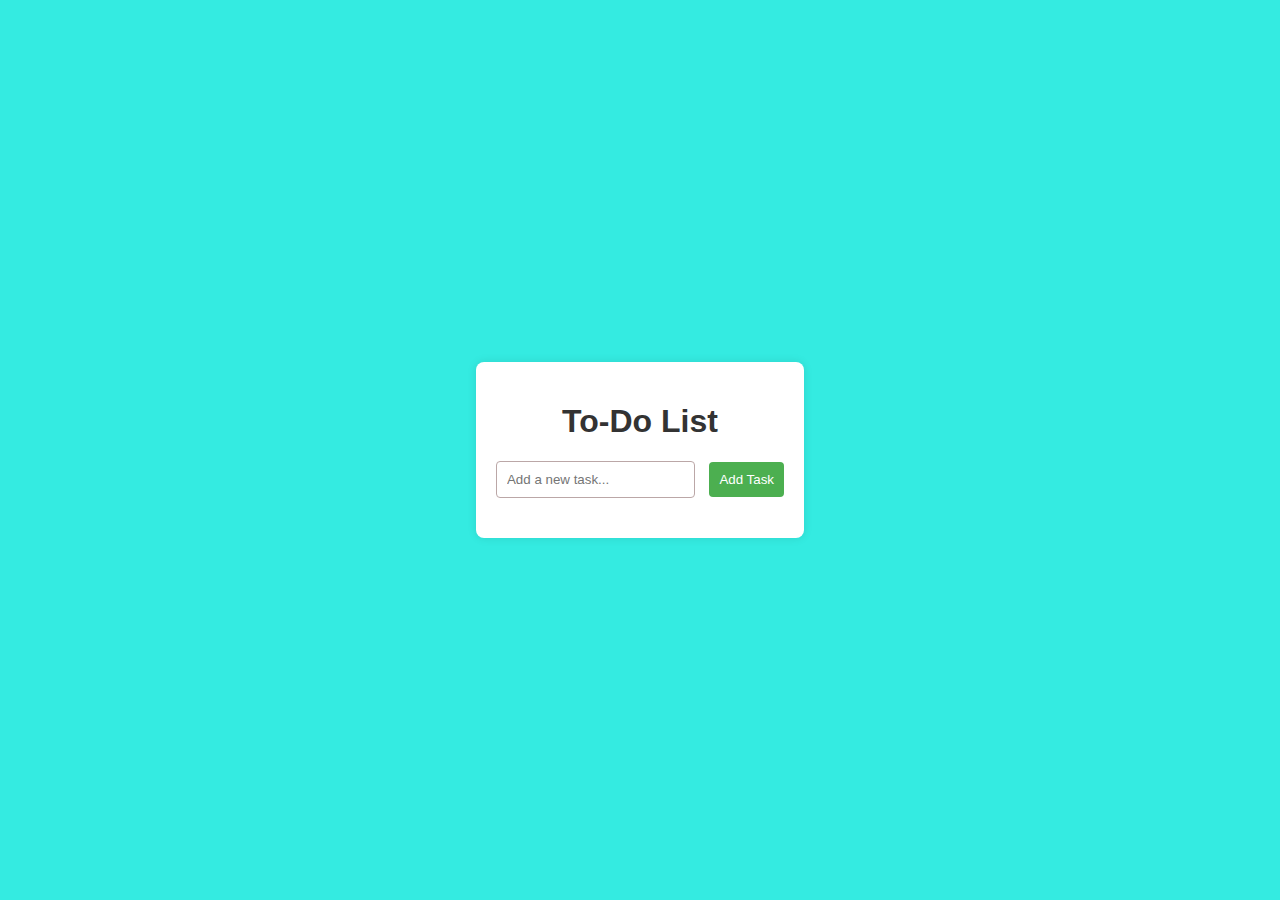
<file: index.html>
<!DOCTYPE html>
<html lang="en">
<head>
    <meta charset="UTF-8">
    <meta name="viewport" content="width=device-width, initial-scale=1.0">
    <link rel="stylesheet" href="style.css">
    <title>To-Do List App</title>
</head>
<body>
    <div class="container">
        <h1>To-Do List</h1>
        <div class="task-input-container">
            <input type="text" id="taskInput" placeholder="Add a new task...">
            <button onclick="addTask()">Add Task</button>
        </div>
        <ul id="taskList"></ul>
    </div>
    <script src="script.js"></script>
</body>
</html>
</file>
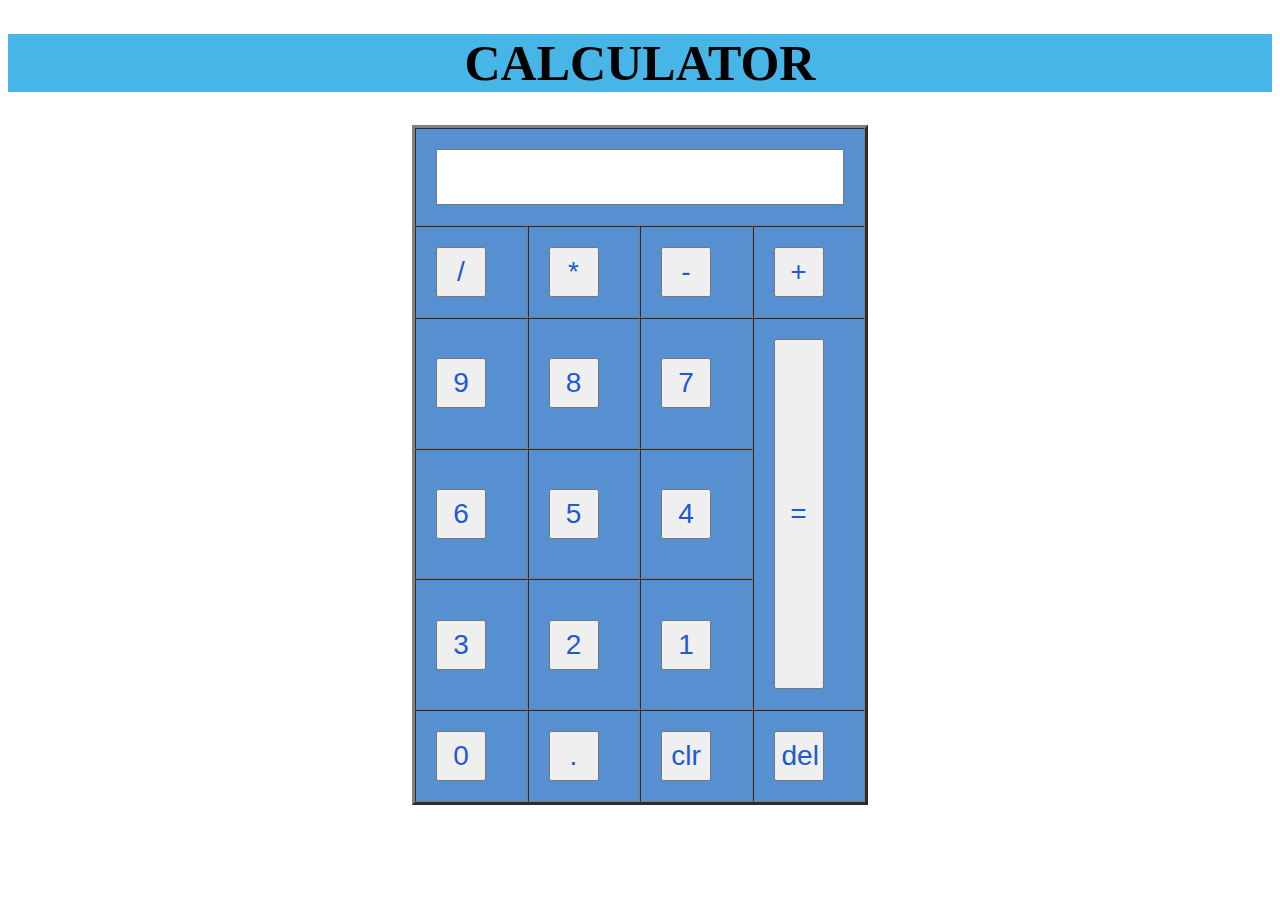
<file: calculator.html>
<!DOCTYPE html>
<html lang="en">
<head>
    <meta charset="UTF-8">
    <meta name="viewport" content="width=device-width, initial-scale=1.0">
    <title>Document</title>
    <style>
        input{
            width:50px;
            height:50px;
            font-size:28px;
            color:rgb(29, 91, 206);
        }
        #inp1
        {
            width: 400px;
            text-align: center;
        }
        #equal
        {
            height:350px;
        }
        h1{
            background-color: rgb(72, 181, 231);
            text-align: center;
            font-size: 50px;
            color: rgb(1, 12, 11)
            font-style: Times New Roman;
        }
        table{
            background-color:rgb(86, 144, 209);
        }
    </style>
</head>
<body>
    <h1>CALCULATOR</h1>
    <table border="3" cellpadding="20px" cellspacing="0px" align="center">
        <tr>
           <td colspan="4"><input type="text" id="inp1"></td>
        </tr>
        <tr>
            <td><input type="button"value="/" onclick="displayData('/')"></td>
            <td><input type="button"value="*" onclick="displayData('*')"></td>
            <td><input type="button"value="-" onclick="displayData('-')"></td>
            <td><input type="button"value="+" onclick="displayData('+')"></td>
        </tr
        <tr>
            <td><input type="button" value="9" onclick="displayData('9')"></td>
            <td><input type="button" value="8" onclick="displayData('8')"></td>
            <td><input type="button" value="7" onclick="displayData('7')"></td>
            <td rowspan="3"><input type="button" value="=" onclick="calculation()" id="equal"></td>
        </tr>
        <tr>
            <td><input type="button" value="6" onclick="displayData('6')"></td>
            <td><input type="button" value="5" onclick="displayData('5')"></td>
            <td><input type="button" value="4" onclick="displayData('4')"></td>
        </tr>
        <tr>
            <td><input type="button" value="3" onclick="displayData('3')"></td>
            <td><input type="button" value="2" onclick="displayData('2')"></td>
            <td><input type="button" value="1" onclick="displayData('1')"></td>
        </tr>
        <tr>
            <td><input type="button" value="0" onclick="displayData('0')"></td>
            <td><input type="button" value="." onclick="displayData('.')"></td>
            <td><input type="button" value="clr" onclick="clear1()"></td>
            <td><input type="button" value="del" onclick="delete1()"></td>
        </tr>
        </table>
        
        <script>
            function displayData(data)
            {
                document.querySelector("#inp1").value+=data
            }
            function calculation()
            {
                let num=document.querySelector("#inp1").value;
                console.log(num);
                let a=eval(num);
                console.log(a);
                document.querySelector("#inp1").value=a
            }
            function clear1()
            {
                document.querySelector("#inp1").value=""
            }
            function delete1()
            {
               let res= document.querySelector("#inp1");
               res.value=res.value.slice(0,-1);
            }
        </script>
        </body>
</html>
</file>
<file: style.css>
body {
  font-family: 'Arial', sans-serif;
  margin: 0;
  padding: 0;
  display: flex;
  justify-content: center;
  align-items: center;
  height: 100vh;
  background-color: rgb(52, 235, 225);
}

.container {
  text-align: center;
  background-color: #fff;
  padding: 20px;
  border-radius: 8px;
  box-shadow: 0 0 10px rgba(0, 0, 0, 0.1);
}

h1 {
  color: #333;
}

.task-input-container {
  margin-bottom: 20px;
}

input {
  padding: 10px;
  margin-right: 10px;
  border: 1px solid #bba7a7;
  border-radius: 4px;
}

button {
  padding: 10px;
  cursor: pointer;
  background-color: #4caf50;
  color: #fff;
  border: none;
  border-radius: 4px;
}

button:hover {
  background-color: #45a049;
}

ul {
  list-style: none;
  padding: 0;
}

li {
  background-color: rgb(232, 238, 238);
  padding: 20px;
  margin-bottom: 10px;
  border-radius: 7px;
  display: flex;
  justify-content: space-between;
  align-items: center;
}

li button {
  background-color: #5cd1ff;
  color: #fff;
  border: none;
  padding: 5px 10px;
  cursor: default;
  border-radius: 4px;
}

li button:hover {
  background-color: rgb(223, 143, 134);
}
</file>
